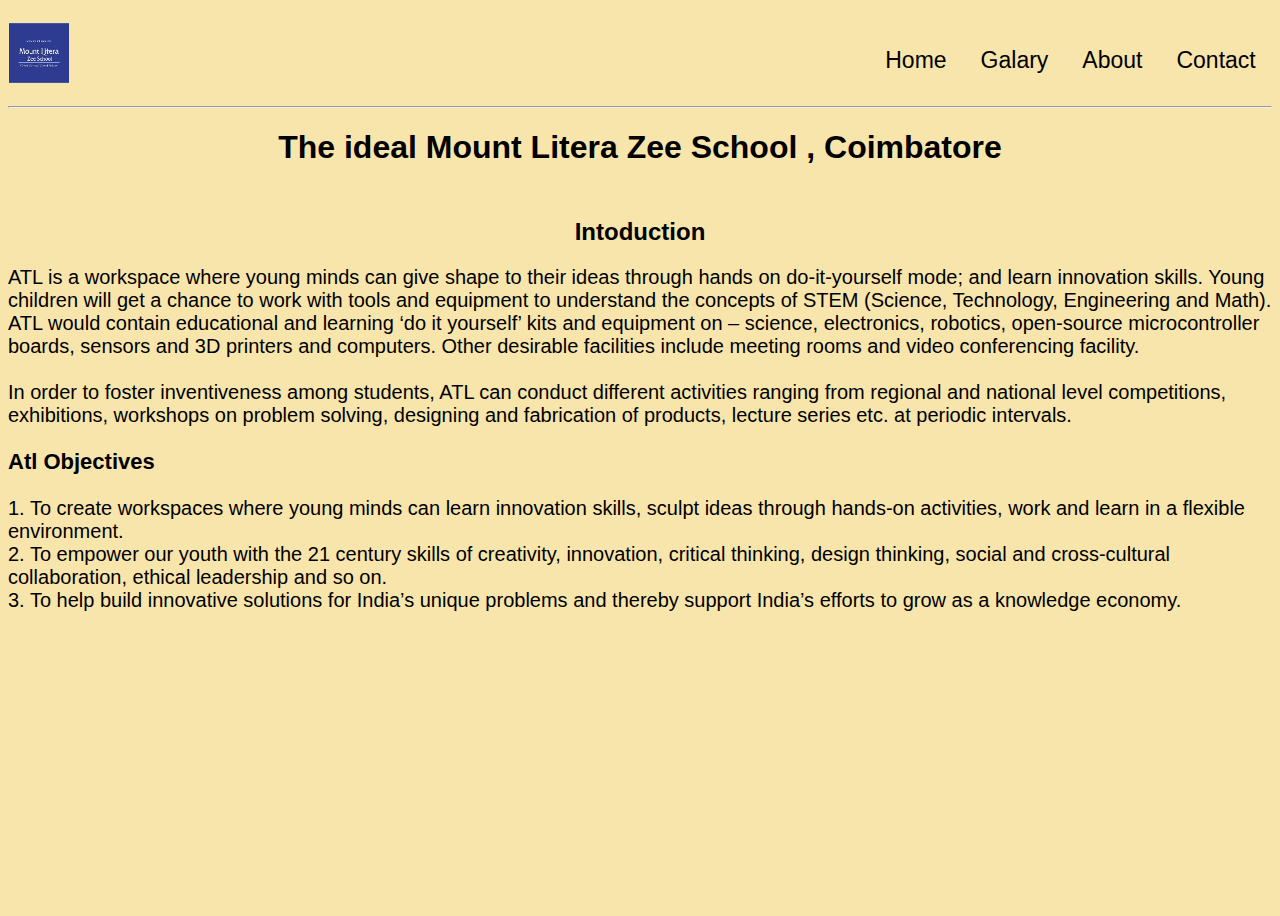
<file: index.html>
<!DOCTYPE html>
<html>
    <head>
 <link rel="stylesheet" href="style.css"> 
        <title> Welcome</title>
  </head>
  
    <header>
      <nav>
    <img src="ex.jpeg" alt="">
        <div class="top">
            <ul class="nav-menu">
                 <li class="homebtn"> <a href="http://127.0.0.1:5500/home.html">Home</a></li>
                 <li> <a href="http://127.0.0.1:5500/galary.html">Galary</a></li> 
                 <li> <a href="http://127.0.0.1:5500/about.html">About</a></li>
                 <li> <a href="http://127.0.0.1:5500/contact.html">Contact</a></li>
                
            </ul>
        </div>
    </nav>
    <hr>
   
    <body>
<h1> The ideal Mount Litera Zee School , Coimbatore</h1>
<h2> Intoduction </h2>
<p> ATL is a workspace where young minds can give shape to their ideas through hands on do-it-yourself mode; and learn innovation skills. Young children will get a chance to work with tools and equipment to understand the concepts of STEM (Science, Technology, Engineering and Math). ATL would contain educational and learning ‘do it yourself’ kits and equipment on – science, electronics, robotics, open-source microcontroller boards, sensors and 3D printers and computers. Other desirable facilities include meeting rooms and video conferencing facility.<br>
   <br>  In order to foster inventiveness among students, ATL can conduct different activities ranging from regional and national level competitions, exhibitions, workshops on problem solving, designing and fabrication of products, lecture series etc. at periodic intervals.</p>
   <h3> Atl Objectives</h3>
   <p>1. To create workspaces where young minds can learn innovation skills, sculpt ideas through hands-on activities, work and learn in a flexible environment.
    <br>2. To empower our youth with the 21 century skills of creativity, innovation, critical thinking, design thinking, social and cross-cultural collaboration, ethical leadership and so on.
   <br> 3. To help build innovative solutions for India’s unique problems and thereby support India’s efforts to grow as a knowledge economy.</p>

</body>
    

</html>
</file>
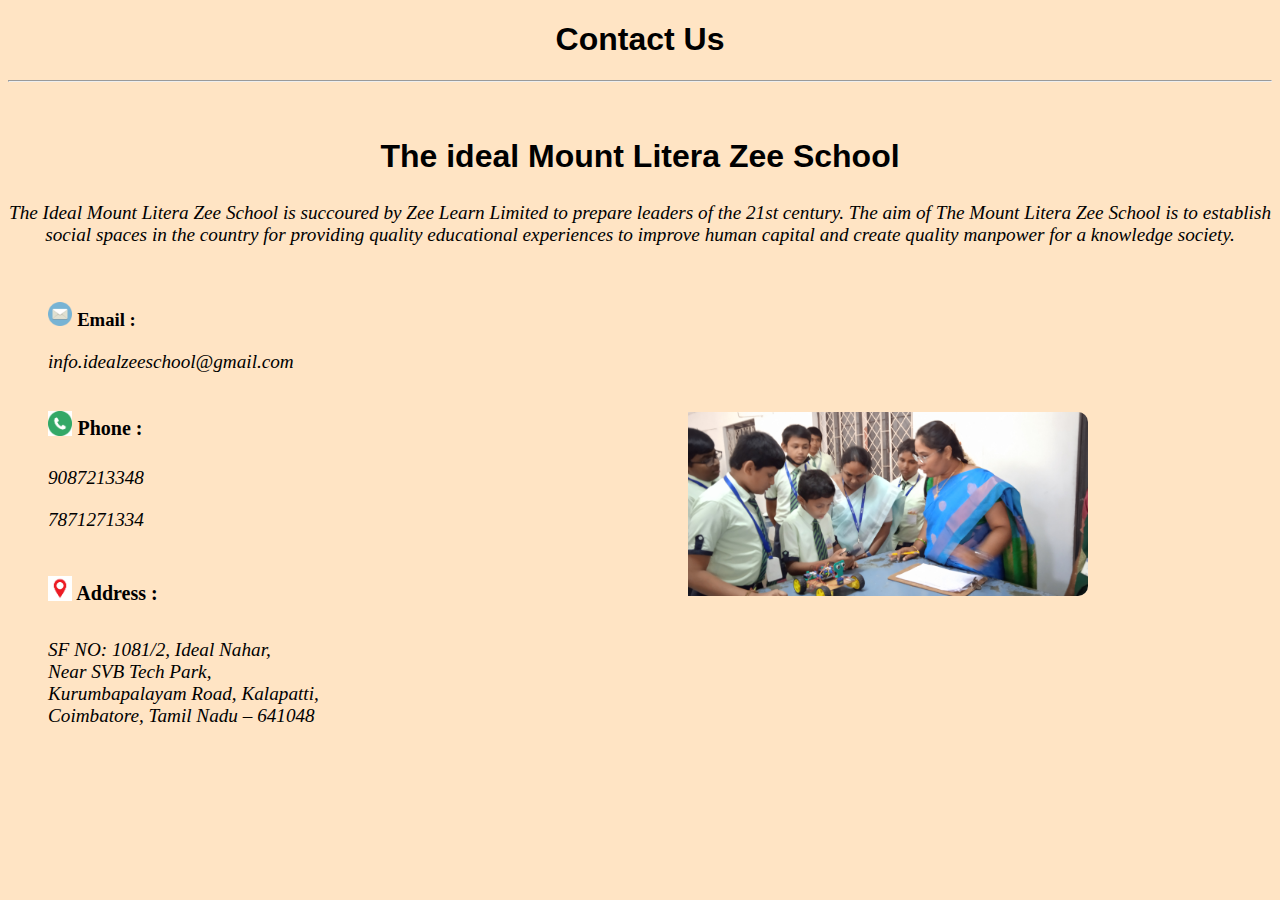
<file: contact.html>
<!DOCTYPE html>
<html>
    <head>
        <title> Contact </title>
        <link rel="stylesheet" href="contact.css">
    </head>
    <header>
        <h1> Contact Us </h1><hr>
        
    </header>
    <body>
        <h2> The ideal Mount Litera Zee School</h2>
        <p >The Ideal Mount Litera Zee School is succoured by Zee Learn Limited to prepare leaders of the 21st century. The aim of The Mount Litera Zee School is to establish social spaces in the country for providing quality educational experiences to improve human capital and create quality manpower for a knowledge society.</p>
     <nav>
        <div class="top">
            <ul class="nav-menu">
        <h3> <img src="Circle-icons-mail.svg.png" alt=""> Email : </h3>
        <p style="text-align: left;"> info.idealzeeschool@gmail.com</p>
        <img src="i.jpg" class="i"> 
        
        <h4> <img src="images.png " alt=""> Phone :</h4>
      
        <p style="text-align: left;" >9087213348</p>
        <p style="text-align: left;">7871271334</p>
        <h5><img src="index.png" alt=""> Address :</h5>
        <p style="text-align: left;">SF NO: 1081/2, Ideal Nahar,<br> Near SVB Tech Park,<br> Kurumbapalayam Road, Kalapatti, <br>Coimbatore, Tamil Nadu – 641048</p>
    </div>
 </ul>
 </nav>




    </body>
</html>
</file>
<file: style.css>
.nav-menu{
    float: right;
    list-style: none;
    margin-top: 30px;
}
.nav-menu li{
    display: inline-block;
}
.nav-menu li a {
    color: black;
    text-decoration: none ;
    padding: 15px ;
    font-family:sans-serif;
    font-size: 23px;
}


header{
    background-color: rgb(247, 229, 171);
    height: 100vh;
    background-size: cover;
    background-position: center;
}
nav{
    display: flex;
    justify-content: space-around;
    align-items: center;
    min-height: 10vh;
   
}
img{
    width: 60px;
    vertical-align: left ;
    padding-right: 60%;

}
h1{
    text-align: center;
    font-family: sans-serif;
}
h2{
    text-align: center;
    font-family: sans-serif;
    padding-top: 30px;
}
p{
    text-align: left;
    font-family: sans-serif;
    font-size: 20px;
}
h3{
    font-family: sans-serif;
    font-size: 22px;
}
body{
    background-color:rgb(247, 229, 171);
}
</file>
<file: contact.css>
h1{text-align: center;
    font-family: sans-serif;

}
h2{
    text-align: center;
    font-family: sans-serif;
    padding-top: 30px;
    font-size: 200%;
}
p{
    text-align: center ;
    font-style: italic;
    font-size: 120%;
color: black;
}
h3{
    
    padding-top: 3%;
    color: black;
}
h4{
    text-align: left;
    
    padding-top: 1%;
   font-size: 20px;
}
h5{
    text-align: left;
    font-size: 20px;
    padding-top: 1%;
}
img{
    width: 2%;
}

.i{
    width: 400px ;
    border-radius: 30px;
    padding: 20px;
    padding-left: 50%;
    position: absolute;
 
}
header{

    background-color: bisque;
   }

body{
    background-color: bisque;
   }
</file>
